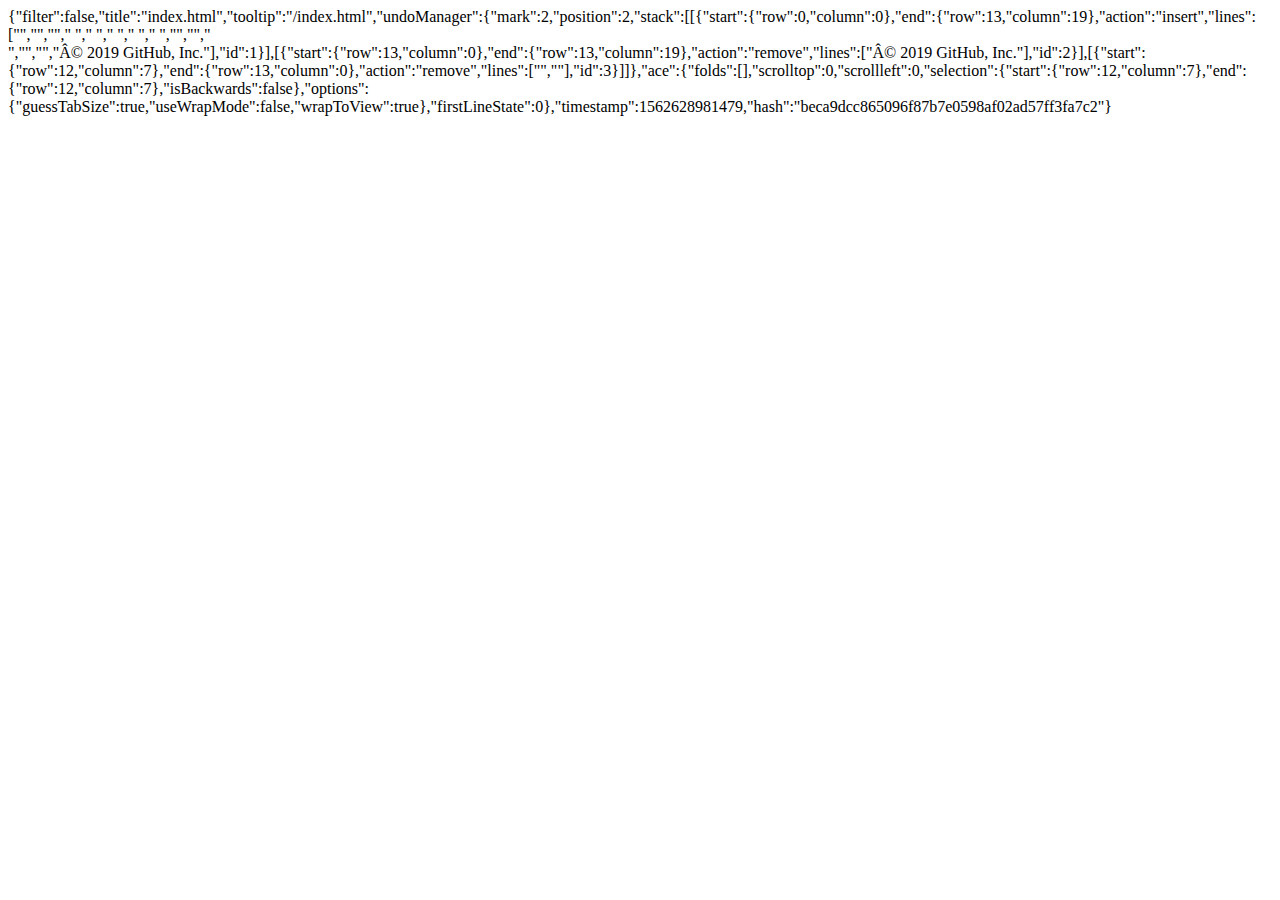
<file: .c9/metadata/environment/index.html>
{"filter":false,"title":"index.html","tooltip":"/index.html","undoManager":{"mark":2,"position":2,"stack":[[{"start":{"row":0,"column":0},"end":{"row":13,"column":19},"action":"insert","lines":["<!DOCTYPE html>","<html lang=\"en\">","<head>","    <meta charset=\"UTF-8\">","    <meta name=\"viewport\" content=\"width=device-width, initial-scale=1.0\">","    <meta http-equiv=\"X-UA-Compatible\" content=\"ie=edge\">","    <link rel=\"stylesheet\" href=\"main.css\" type=\"text/css\" />","    <title>Document</title>","</head>","<body>","    <div class=\"box\"></div>","</body>","</html>","© 2019 GitHub, Inc."],"id":1}],[{"start":{"row":13,"column":0},"end":{"row":13,"column":19},"action":"remove","lines":["© 2019 GitHub, Inc."],"id":2}],[{"start":{"row":12,"column":7},"end":{"row":13,"column":0},"action":"remove","lines":["",""],"id":3}]]},"ace":{"folds":[],"scrolltop":0,"scrollleft":0,"selection":{"start":{"row":12,"column":7},"end":{"row":12,"column":7},"isBackwards":false},"options":{"guessTabSize":true,"useWrapMode":false,"wrapToView":true},"firstLineState":0},"timestamp":1562628981479,"hash":"beca9dcc865096f87b7e0598af02ad57ff3fa7c2"}
</file>
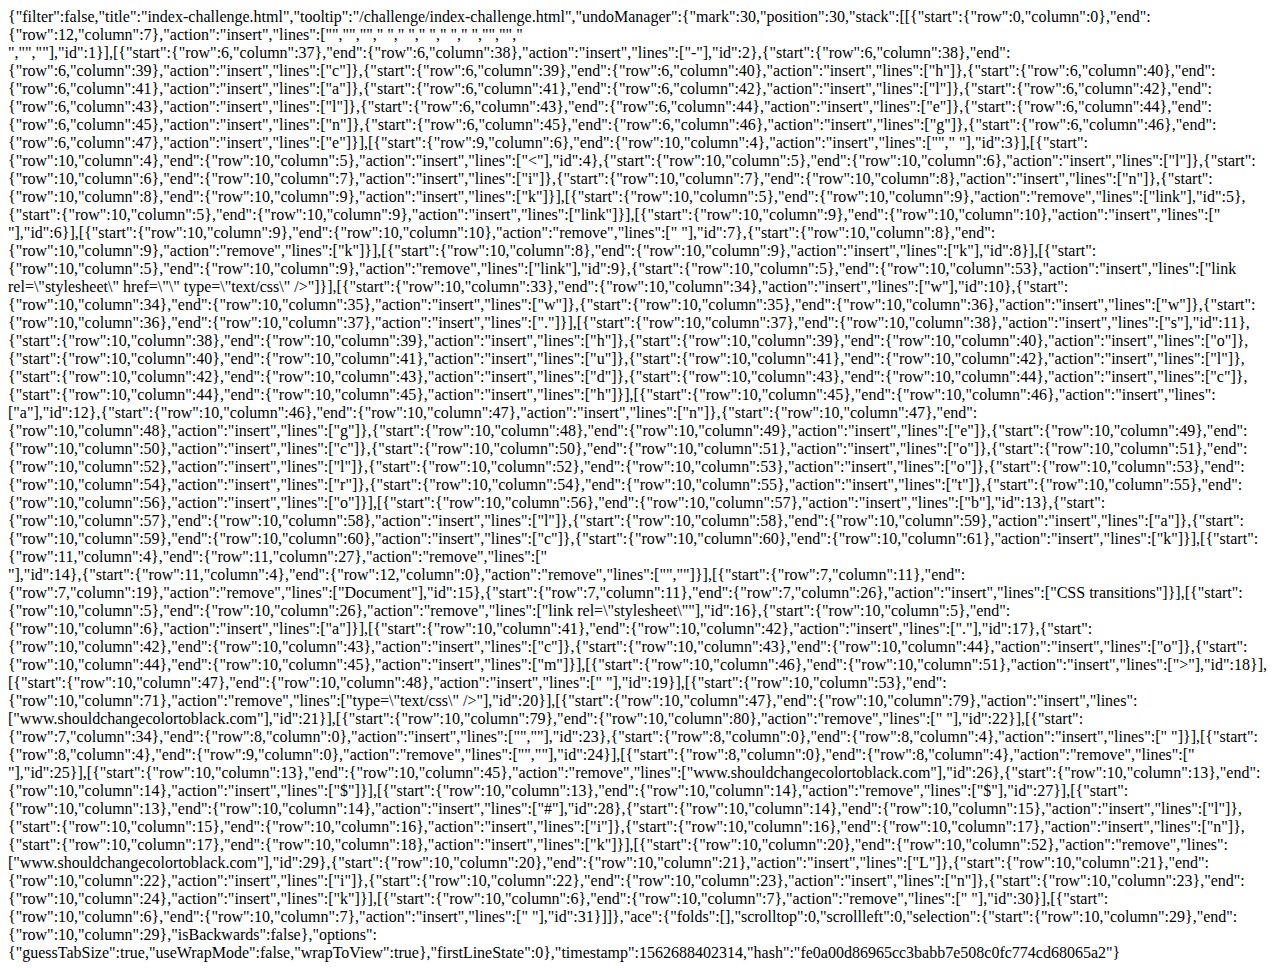
<file: .c9/metadata/environment/challenge/index-challenge.html>
{"filter":false,"title":"index-challenge.html","tooltip":"/challenge/index-challenge.html","undoManager":{"mark":30,"position":30,"stack":[[{"start":{"row":0,"column":0},"end":{"row":12,"column":7},"action":"insert","lines":["<!DOCTYPE html>","<html lang=\"en\">","<head>","    <meta charset=\"UTF-8\">","    <meta name=\"viewport\" content=\"width=device-width, initial-scale=1.0\">","    <meta http-equiv=\"X-UA-Compatible\" content=\"ie=edge\">","    <link rel=\"stylesheet\" href=\"main.css\" type=\"text/css\" />","    <title>Document</title>","</head>","<body>","    <div class=\"box\"></div>","</body>","</html>"],"id":1}],[{"start":{"row":6,"column":37},"end":{"row":6,"column":38},"action":"insert","lines":["-"],"id":2},{"start":{"row":6,"column":38},"end":{"row":6,"column":39},"action":"insert","lines":["c"]},{"start":{"row":6,"column":39},"end":{"row":6,"column":40},"action":"insert","lines":["h"]},{"start":{"row":6,"column":40},"end":{"row":6,"column":41},"action":"insert","lines":["a"]},{"start":{"row":6,"column":41},"end":{"row":6,"column":42},"action":"insert","lines":["l"]},{"start":{"row":6,"column":42},"end":{"row":6,"column":43},"action":"insert","lines":["l"]},{"start":{"row":6,"column":43},"end":{"row":6,"column":44},"action":"insert","lines":["e"]},{"start":{"row":6,"column":44},"end":{"row":6,"column":45},"action":"insert","lines":["n"]},{"start":{"row":6,"column":45},"end":{"row":6,"column":46},"action":"insert","lines":["g"]},{"start":{"row":6,"column":46},"end":{"row":6,"column":47},"action":"insert","lines":["e"]}],[{"start":{"row":9,"column":6},"end":{"row":10,"column":4},"action":"insert","lines":["","    "],"id":3}],[{"start":{"row":10,"column":4},"end":{"row":10,"column":5},"action":"insert","lines":["<"],"id":4},{"start":{"row":10,"column":5},"end":{"row":10,"column":6},"action":"insert","lines":["l"]},{"start":{"row":10,"column":6},"end":{"row":10,"column":7},"action":"insert","lines":["i"]},{"start":{"row":10,"column":7},"end":{"row":10,"column":8},"action":"insert","lines":["n"]},{"start":{"row":10,"column":8},"end":{"row":10,"column":9},"action":"insert","lines":["k"]}],[{"start":{"row":10,"column":5},"end":{"row":10,"column":9},"action":"remove","lines":["link"],"id":5},{"start":{"row":10,"column":5},"end":{"row":10,"column":9},"action":"insert","lines":["link"]}],[{"start":{"row":10,"column":9},"end":{"row":10,"column":10},"action":"insert","lines":[" "],"id":6}],[{"start":{"row":10,"column":9},"end":{"row":10,"column":10},"action":"remove","lines":[" "],"id":7},{"start":{"row":10,"column":8},"end":{"row":10,"column":9},"action":"remove","lines":["k"]}],[{"start":{"row":10,"column":8},"end":{"row":10,"column":9},"action":"insert","lines":["k"],"id":8}],[{"start":{"row":10,"column":5},"end":{"row":10,"column":9},"action":"remove","lines":["link"],"id":9},{"start":{"row":10,"column":5},"end":{"row":10,"column":53},"action":"insert","lines":["link rel=\"stylesheet\" href=\"\" type=\"text/css\" />"]}],[{"start":{"row":10,"column":33},"end":{"row":10,"column":34},"action":"insert","lines":["w"],"id":10},{"start":{"row":10,"column":34},"end":{"row":10,"column":35},"action":"insert","lines":["w"]},{"start":{"row":10,"column":35},"end":{"row":10,"column":36},"action":"insert","lines":["w"]},{"start":{"row":10,"column":36},"end":{"row":10,"column":37},"action":"insert","lines":["."]}],[{"start":{"row":10,"column":37},"end":{"row":10,"column":38},"action":"insert","lines":["s"],"id":11},{"start":{"row":10,"column":38},"end":{"row":10,"column":39},"action":"insert","lines":["h"]},{"start":{"row":10,"column":39},"end":{"row":10,"column":40},"action":"insert","lines":["o"]},{"start":{"row":10,"column":40},"end":{"row":10,"column":41},"action":"insert","lines":["u"]},{"start":{"row":10,"column":41},"end":{"row":10,"column":42},"action":"insert","lines":["l"]},{"start":{"row":10,"column":42},"end":{"row":10,"column":43},"action":"insert","lines":["d"]},{"start":{"row":10,"column":43},"end":{"row":10,"column":44},"action":"insert","lines":["c"]},{"start":{"row":10,"column":44},"end":{"row":10,"column":45},"action":"insert","lines":["h"]}],[{"start":{"row":10,"column":45},"end":{"row":10,"column":46},"action":"insert","lines":["a"],"id":12},{"start":{"row":10,"column":46},"end":{"row":10,"column":47},"action":"insert","lines":["n"]},{"start":{"row":10,"column":47},"end":{"row":10,"column":48},"action":"insert","lines":["g"]},{"start":{"row":10,"column":48},"end":{"row":10,"column":49},"action":"insert","lines":["e"]},{"start":{"row":10,"column":49},"end":{"row":10,"column":50},"action":"insert","lines":["c"]},{"start":{"row":10,"column":50},"end":{"row":10,"column":51},"action":"insert","lines":["o"]},{"start":{"row":10,"column":51},"end":{"row":10,"column":52},"action":"insert","lines":["l"]},{"start":{"row":10,"column":52},"end":{"row":10,"column":53},"action":"insert","lines":["o"]},{"start":{"row":10,"column":53},"end":{"row":10,"column":54},"action":"insert","lines":["r"]},{"start":{"row":10,"column":54},"end":{"row":10,"column":55},"action":"insert","lines":["t"]},{"start":{"row":10,"column":55},"end":{"row":10,"column":56},"action":"insert","lines":["o"]}],[{"start":{"row":10,"column":56},"end":{"row":10,"column":57},"action":"insert","lines":["b"],"id":13},{"start":{"row":10,"column":57},"end":{"row":10,"column":58},"action":"insert","lines":["l"]},{"start":{"row":10,"column":58},"end":{"row":10,"column":59},"action":"insert","lines":["a"]},{"start":{"row":10,"column":59},"end":{"row":10,"column":60},"action":"insert","lines":["c"]},{"start":{"row":10,"column":60},"end":{"row":10,"column":61},"action":"insert","lines":["k"]}],[{"start":{"row":11,"column":4},"end":{"row":11,"column":27},"action":"remove","lines":["<div class=\"box\"></div>"],"id":14},{"start":{"row":11,"column":4},"end":{"row":12,"column":0},"action":"remove","lines":["",""]}],[{"start":{"row":7,"column":11},"end":{"row":7,"column":19},"action":"remove","lines":["Document"],"id":15},{"start":{"row":7,"column":11},"end":{"row":7,"column":26},"action":"insert","lines":["CSS transitions"]}],[{"start":{"row":10,"column":5},"end":{"row":10,"column":26},"action":"remove","lines":["link rel=\"stylesheet\""],"id":16},{"start":{"row":10,"column":5},"end":{"row":10,"column":6},"action":"insert","lines":["a"]}],[{"start":{"row":10,"column":41},"end":{"row":10,"column":42},"action":"insert","lines":["."],"id":17},{"start":{"row":10,"column":42},"end":{"row":10,"column":43},"action":"insert","lines":["c"]},{"start":{"row":10,"column":43},"end":{"row":10,"column":44},"action":"insert","lines":["o"]},{"start":{"row":10,"column":44},"end":{"row":10,"column":45},"action":"insert","lines":["m"]}],[{"start":{"row":10,"column":46},"end":{"row":10,"column":51},"action":"insert","lines":["></a>"],"id":18}],[{"start":{"row":10,"column":47},"end":{"row":10,"column":48},"action":"insert","lines":[" "],"id":19}],[{"start":{"row":10,"column":53},"end":{"row":10,"column":71},"action":"remove","lines":["type=\"text/css\" />"],"id":20}],[{"start":{"row":10,"column":47},"end":{"row":10,"column":79},"action":"insert","lines":["www.shouldchangecolortoblack.com"],"id":21}],[{"start":{"row":10,"column":79},"end":{"row":10,"column":80},"action":"remove","lines":[" "],"id":22}],[{"start":{"row":7,"column":34},"end":{"row":8,"column":0},"action":"insert","lines":["",""],"id":23},{"start":{"row":8,"column":0},"end":{"row":8,"column":4},"action":"insert","lines":["    "]}],[{"start":{"row":8,"column":4},"end":{"row":9,"column":0},"action":"remove","lines":["",""],"id":24}],[{"start":{"row":8,"column":0},"end":{"row":8,"column":4},"action":"remove","lines":["    "],"id":25}],[{"start":{"row":10,"column":13},"end":{"row":10,"column":45},"action":"remove","lines":["www.shouldchangecolortoblack.com"],"id":26},{"start":{"row":10,"column":13},"end":{"row":10,"column":14},"action":"insert","lines":["$"]}],[{"start":{"row":10,"column":13},"end":{"row":10,"column":14},"action":"remove","lines":["$"],"id":27}],[{"start":{"row":10,"column":13},"end":{"row":10,"column":14},"action":"insert","lines":["#"],"id":28},{"start":{"row":10,"column":14},"end":{"row":10,"column":15},"action":"insert","lines":["l"]},{"start":{"row":10,"column":15},"end":{"row":10,"column":16},"action":"insert","lines":["i"]},{"start":{"row":10,"column":16},"end":{"row":10,"column":17},"action":"insert","lines":["n"]},{"start":{"row":10,"column":17},"end":{"row":10,"column":18},"action":"insert","lines":["k"]}],[{"start":{"row":10,"column":20},"end":{"row":10,"column":52},"action":"remove","lines":["www.shouldchangecolortoblack.com"],"id":29},{"start":{"row":10,"column":20},"end":{"row":10,"column":21},"action":"insert","lines":["L"]},{"start":{"row":10,"column":21},"end":{"row":10,"column":22},"action":"insert","lines":["i"]},{"start":{"row":10,"column":22},"end":{"row":10,"column":23},"action":"insert","lines":["n"]},{"start":{"row":10,"column":23},"end":{"row":10,"column":24},"action":"insert","lines":["k"]}],[{"start":{"row":10,"column":6},"end":{"row":10,"column":7},"action":"remove","lines":[" "],"id":30}],[{"start":{"row":10,"column":6},"end":{"row":10,"column":7},"action":"insert","lines":[" "],"id":31}]]},"ace":{"folds":[],"scrolltop":0,"scrollleft":0,"selection":{"start":{"row":10,"column":29},"end":{"row":10,"column":29},"isBackwards":false},"options":{"guessTabSize":true,"useWrapMode":false,"wrapToView":true},"firstLineState":0},"timestamp":1562688402314,"hash":"fe0a00d86965cc3babb7e508c0fc774cd68065a2"}
</file>
